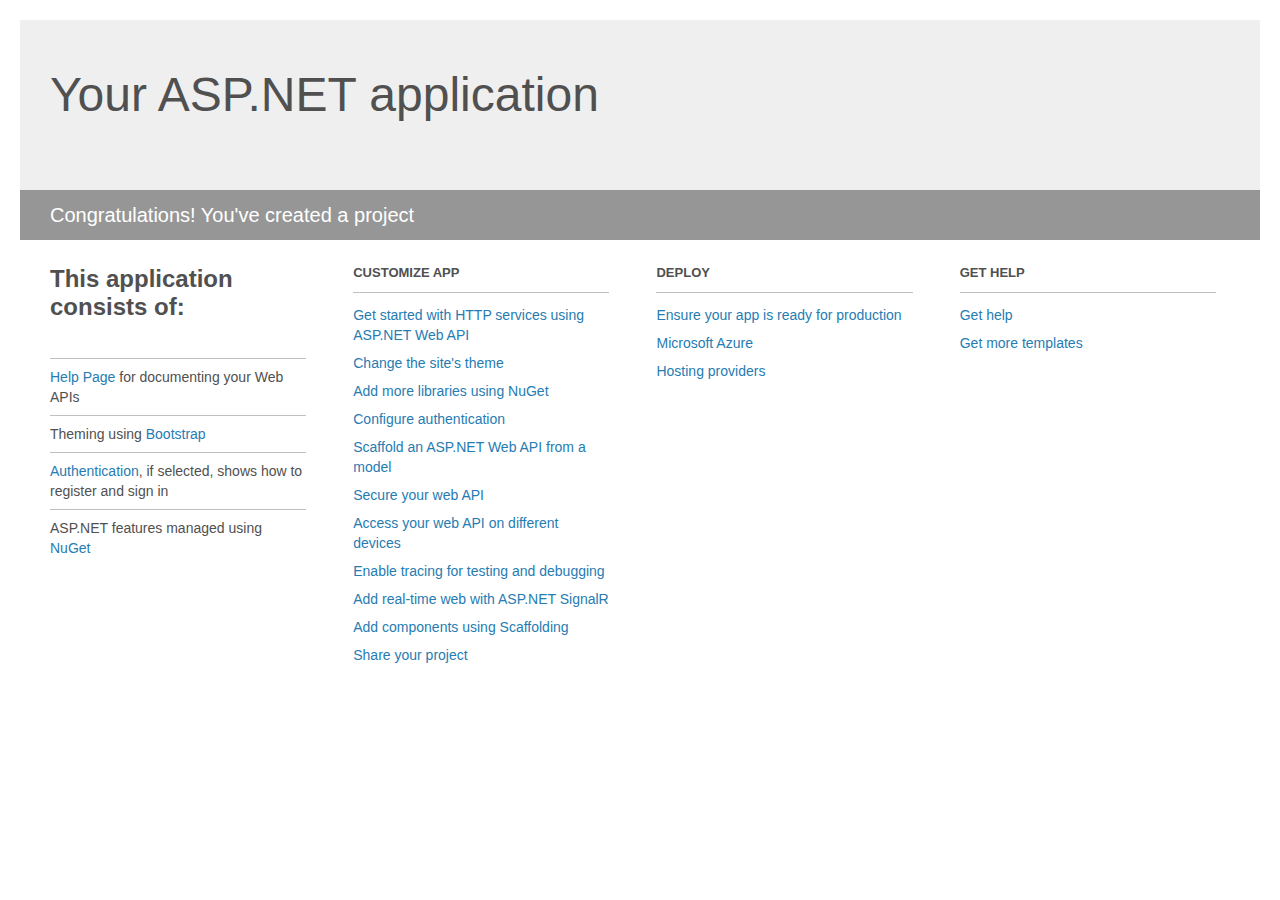
<file: src/OnlineStroage/Project_Readme.html>
﻿<!DOCTYPE html>
<html lang="en">
<head>
    <meta charset="utf-8" />
    <title>Your ASP.NET application</title>
    <style>
        body {
            background: #fff;
            color: #505050;
            font: 14px 'Segoe UI', tahoma, arial, helvetica, sans-serif;
            margin: 20px;
            padding: 0;
        }

        #header {
            background: #efefef;
            padding: 0;
        }

        h1 {
            font-size: 48px;
            font-weight: normal;
            margin: 0;
            padding: 0 30px;
            line-height: 150px;
        }

        p {
            font-size: 20px;
            color: #fff;
            background: #969696;
            padding: 0 30px;
            line-height: 50px;
        }

        #main {
            padding: 5px 30px;
        }

        .section {
            width: 21.7%;
            float: left;
            margin: 0 0 0 4%;
        }

            .section h2 {
                font-size: 13px;
                text-transform: uppercase;
                margin: 0;
                border-bottom: 1px solid silver;
                padding-bottom: 12px;
                margin-bottom: 8px;
            }

            .section.first {
                margin-left: 0;
            }

                .section.first h2 {
                    font-size: 24px;
                    text-transform: none;
                    margin-bottom: 25px;
                    border: none;
                }

                .section.first li {
                    border-top: 1px solid silver;
                    padding: 8px 0;
                }

            .section.last {
                margin-right: 0;
            }

        ul {
            list-style: none;
            padding: 0;
            margin: 0;
            line-height: 20px;
        }

        li {
            padding: 4px 0;
        }

        a {
            color: #267cb2;
            text-decoration: none;
        }

            a:hover {
                text-decoration: underline;
            }
    </style>
</head>
<body>

    <div id="header">
        <h1>Your ASP.NET application</h1>
        <p>Congratulations! You've created a project</p>
    </div>

    <div id="main">
        <div class="section first">
            <h2>This application consists of:</h2>
            <ul>
                <li><a href="http://go.microsoft.com/fwlink/?LinkID=615543">Help Page</a> for documenting your Web APIs</li>
                <li>Theming using <a href="http://go.microsoft.com/fwlink/?LinkID=615519">Bootstrap</a></li>
                <li><a href="http://go.microsoft.com/fwlink/?LinkID=320957">Authentication</a>, if selected, shows how to register and sign in</li>
                <li>ASP.NET features managed using <a href="http://go.microsoft.com/fwlink/?LinkID=320958">NuGet</a></li>
            </ul>
        </div>

        <div class="section">
            <h2>Customize app</h2>
            <ul>
                <li><a href="http://go.microsoft.com/fwlink/?LinkID=320959">Get started with HTTP services using ASP.NET Web API</a></li>
                <li><a href="http://go.microsoft.com/fwlink/?LinkID=320960">Change the site's theme</a></li>
                <li><a href="http://go.microsoft.com/fwlink/?LinkID=320961">Add more libraries using NuGet</a></li>
                <li><a href="http://go.microsoft.com/fwlink/?LinkID=320962">Configure authentication</a></li>
                <li><a href="http://go.microsoft.com/fwlink/?LinkID=320963">Scaffold an ASP.NET Web API from a model</a></li>
                <li><a href="http://go.microsoft.com/fwlink/?LinkID=615545">Secure your web API</a></li>
                <li><a href="http://go.microsoft.com/fwlink/?LinkID=615544">Access your web API on different devices</a></li>
                <li><a href="http://go.microsoft.com/fwlink/?LinkID=615546">Enable tracing for testing and debugging</a></li>
                <li><a href="http://go.microsoft.com/fwlink/?LinkID=615530">Add real-time web with ASP.NET SignalR</a></li>
                <li><a href="http://go.microsoft.com/fwlink/?LinkID=615531">Add components using Scaffolding</a></li>
                <li><a href="http://go.microsoft.com/fwlink/?LinkID=615533">Share your project</a></li>
            </ul>
        </div>

        <div class="section">
            <h2>Deploy</h2>
            <ul>
                <li><a href="http://go.microsoft.com/fwlink/?LinkID=615534">Ensure your app is ready for production</a></li>
                <li><a href="http://go.microsoft.com/fwlink/?LinkID=615535">Microsoft Azure</a></li>
                <li><a href="http://go.microsoft.com/fwlink/?LinkID=615536">Hosting providers</a></li>
            </ul>
        </div>

        <div class="section last">
            <h2>Get help</h2>
            <ul>
                <li><a href="http://go.microsoft.com/fwlink/?LinkID=615537">Get help</a></li>
                <li><a href="http://go.microsoft.com/fwlink/?LinkID=615538">Get more templates</a></li>
            </ul>
        </div>
    </div>
</body>
</html>
</file>
